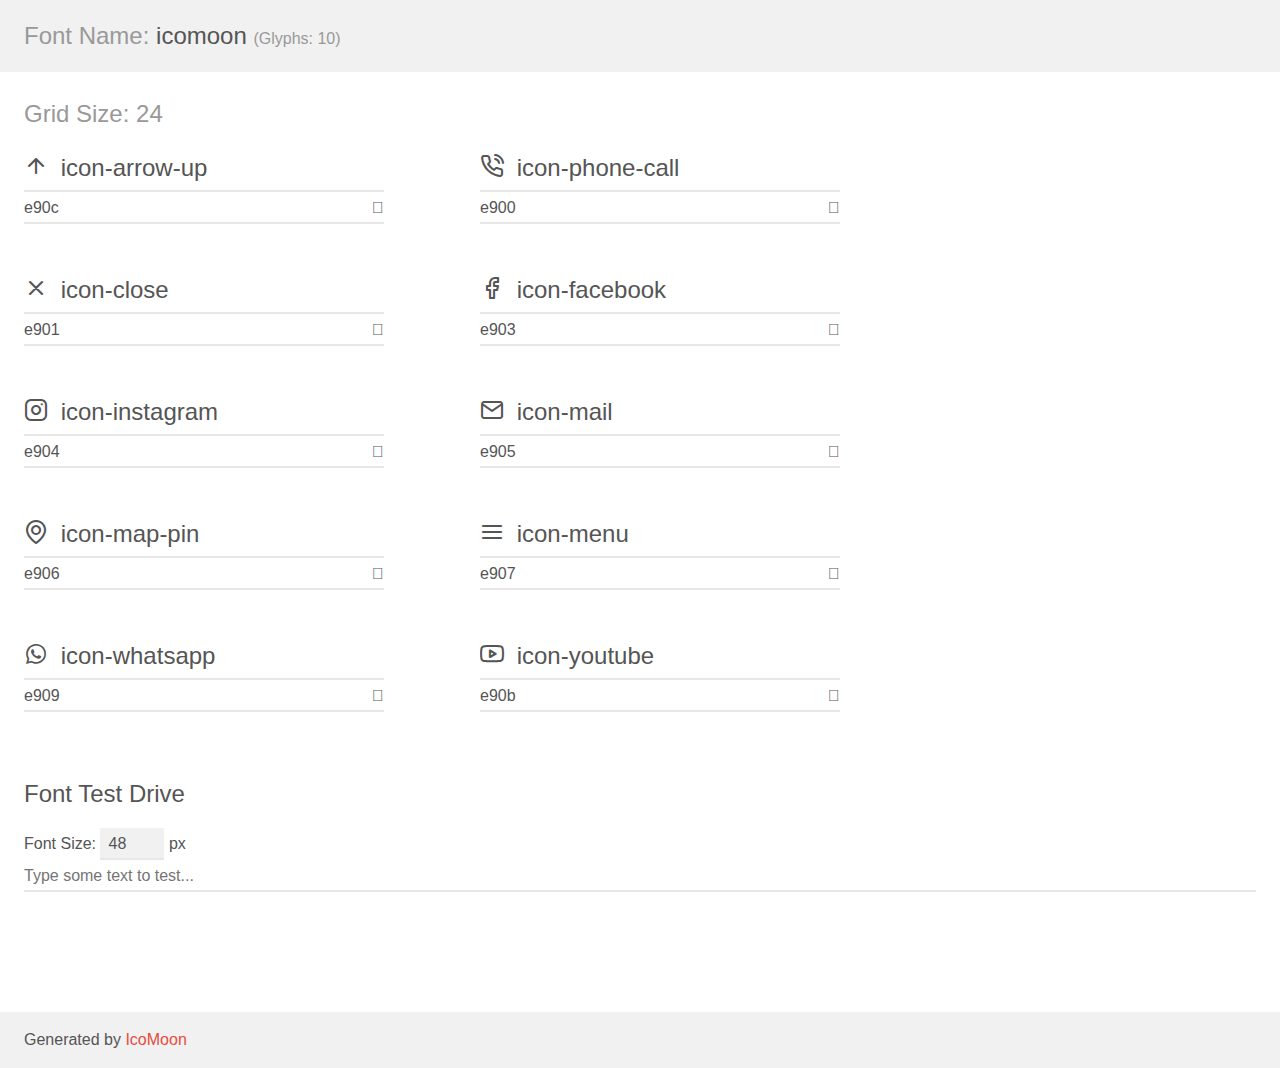
<file: assets/fonts/demo.html>
<!doctype html>
<html>
<head>
    <meta charset="utf-8">
    <title>IcoMoon Demo</title>
    <meta name="description" content="An Icon Font Generated By IcoMoon.io">
    <meta name="viewport" content="width=device-width, initial-scale=1">
    <link rel="stylesheet" href="demo-files/demo.css">
    <link rel="stylesheet" href="style.css"></head>
<body>
    <div class="bgc1 clearfix">
        <h1 class="mhmm mvm"><span class="fgc1">Font Name:</span> icomoon <small class="fgc1">(Glyphs:&nbsp;10)</small></h1>
    </div>
    <div class="clearfix mhl ptl">
        <h1 class="mvm mtn fgc1">Grid Size: 24</h1>
        <div class="glyph fs1">
            <div class="clearfix bshadow0 pbs">
                <span class="icon-arrow-up"></span>
                <span class="mls"> icon-arrow-up</span>
            </div>
            <fieldset class="fs0 size1of1 clearfix hidden-false">
                <input type="text" readonly value="e90c" class="unit size1of2" />
                <input type="text" maxlength="1" readonly value="&#xe90c;" class="unitRight size1of2 talign-right" />
            </fieldset>
            <div class="fs0 bshadow0 clearfix hidden-true">
                <span class="unit pvs fgc1">liga: </span>
                <input type="text" readonly value="" class="liga unitRight" />
            </div>
        </div>
        <div class="glyph fs1">
            <div class="clearfix bshadow0 pbs">
                <span class="icon-phone-call"></span>
                <span class="mls"> icon-phone-call</span>
            </div>
            <fieldset class="fs0 size1of1 clearfix hidden-false">
                <input type="text" readonly value="e900" class="unit size1of2" />
                <input type="text" maxlength="1" readonly value="&#xe900;" class="unitRight size1of2 talign-right" />
            </fieldset>
            <div class="fs0 bshadow0 clearfix hidden-true">
                <span class="unit pvs fgc1">liga: </span>
                <input type="text" readonly value="" class="liga unitRight" />
            </div>
        </div>
        <div class="glyph fs1">
            <div class="clearfix bshadow0 pbs">
                <span class="icon-close"></span>
                <span class="mls"> icon-close</span>
            </div>
            <fieldset class="fs0 size1of1 clearfix hidden-false">
                <input type="text" readonly value="e901" class="unit size1of2" />
                <input type="text" maxlength="1" readonly value="&#xe901;" class="unitRight size1of2 talign-right" />
            </fieldset>
            <div class="fs0 bshadow0 clearfix hidden-true">
                <span class="unit pvs fgc1">liga: </span>
                <input type="text" readonly value="" class="liga unitRight" />
            </div>
        </div>
        <div class="glyph fs1">
            <div class="clearfix bshadow0 pbs">
                <span class="icon-facebook"></span>
                <span class="mls"> icon-facebook</span>
            </div>
            <fieldset class="fs0 size1of1 clearfix hidden-false">
                <input type="text" readonly value="e903" class="unit size1of2" />
                <input type="text" maxlength="1" readonly value="&#xe903;" class="unitRight size1of2 talign-right" />
            </fieldset>
            <div class="fs0 bshadow0 clearfix hidden-true">
                <span class="unit pvs fgc1">liga: </span>
                <input type="text" readonly value="" class="liga unitRight" />
            </div>
        </div>
        <div class="glyph fs1">
            <div class="clearfix bshadow0 pbs">
                <span class="icon-instagram"></span>
                <span class="mls"> icon-instagram</span>
            </div>
            <fieldset class="fs0 size1of1 clearfix hidden-false">
                <input type="text" readonly value="e904" class="unit size1of2" />
                <input type="text" maxlength="1" readonly value="&#xe904;" class="unitRight size1of2 talign-right" />
            </fieldset>
            <div class="fs0 bshadow0 clearfix hidden-true">
                <span class="unit pvs fgc1">liga: </span>
                <input type="text" readonly value="" class="liga unitRight" />
            </div>
        </div>
        <div class="glyph fs1">
            <div class="clearfix bshadow0 pbs">
                <span class="icon-mail"></span>
                <span class="mls"> icon-mail</span>
            </div>
            <fieldset class="fs0 size1of1 clearfix hidden-false">
                <input type="text" readonly value="e905" class="unit size1of2" />
                <input type="text" maxlength="1" readonly value="&#xe905;" class="unitRight size1of2 talign-right" />
            </fieldset>
            <div class="fs0 bshadow0 clearfix hidden-true">
                <span class="unit pvs fgc1">liga: </span>
                <input type="text" readonly value="" class="liga unitRight" />
            </div>
        </div>
        <div class="glyph fs1">
            <div class="clearfix bshadow0 pbs">
                <span class="icon-map-pin"></span>
                <span class="mls"> icon-map-pin</span>
            </div>
            <fieldset class="fs0 size1of1 clearfix hidden-false">
                <input type="text" readonly value="e906" class="unit size1of2" />
                <input type="text" maxlength="1" readonly value="&#xe906;" class="unitRight size1of2 talign-right" />
            </fieldset>
            <div class="fs0 bshadow0 clearfix hidden-true">
                <span class="unit pvs fgc1">liga: </span>
                <input type="text" readonly value="" class="liga unitRight" />
            </div>
        </div>
        <div class="glyph fs1">
            <div class="clearfix bshadow0 pbs">
                <span class="icon-menu"></span>
                <span class="mls"> icon-menu</span>
            </div>
            <fieldset class="fs0 size1of1 clearfix hidden-false">
                <input type="text" readonly value="e907" class="unit size1of2" />
                <input type="text" maxlength="1" readonly value="&#xe907;" class="unitRight size1of2 talign-right" />
            </fieldset>
            <div class="fs0 bshadow0 clearfix hidden-true">
                <span class="unit pvs fgc1">liga: </span>
                <input type="text" readonly value="" class="liga unitRight" />
            </div>
        </div>
        <div class="glyph fs1">
            <div class="clearfix bshadow0 pbs">
                <span class="icon-whatsapp"></span>
                <span class="mls"> icon-whatsapp</span>
            </div>
            <fieldset class="fs0 size1of1 clearfix hidden-false">
                <input type="text" readonly value="e909" class="unit size1of2" />
                <input type="text" maxlength="1" readonly value="&#xe909;" class="unitRight size1of2 talign-right" />
            </fieldset>
            <div class="fs0 bshadow0 clearfix hidden-true">
                <span class="unit pvs fgc1">liga: </span>
                <input type="text" readonly value="" class="liga unitRight" />
            </div>
        </div>
        <div class="glyph fs1">
            <div class="clearfix bshadow0 pbs">
                <span class="icon-youtube"></span>
                <span class="mls"> icon-youtube</span>
            </div>
            <fieldset class="fs0 size1of1 clearfix hidden-false">
                <input type="text" readonly value="e90b" class="unit size1of2" />
                <input type="text" maxlength="1" readonly value="&#xe90b;" class="unitRight size1of2 talign-right" />
            </fieldset>
            <div class="fs0 bshadow0 clearfix hidden-true">
                <span class="unit pvs fgc1">liga: </span>
                <input type="text" readonly value="" class="liga unitRight" />
            </div>
        </div>
    </div>

    <!--[if gt IE 8]><!-->
    <div class="mhl clearfix mbl">
        <h1>Font Test Drive</h1>
        <label>
            Font Size: <input id="fontSize" type="number" class="textbox0 mbm"
            min="8" value="48" />
            px
        </label>
        <input id="testText" type="text" class="phl size1of1 mvl"
        placeholder="Type some text to test..." value=""/>
        <div id="testDrive" class="icon-" style="font-family: icomoon">&nbsp;
        </div>
    </div>
    <!--<![endif]-->
    <div class="bgc1 clearfix">
        <p class="mhl">Generated by <a href="https://icomoon.io/app">IcoMoon</a></p>
    </div>

    <script src="demo-files/demo.js"></script>
</body>
</html>
</file>
<file: assets/fonts/demo-files/demo.css>
body {
  padding: 0;
  margin: 0;
  font-family: sans-serif;
  font-size: 1em;
  line-height: 1.5;
  color: #555;
  background: #fff;
}
h1 {
  font-size: 1.5em;
  font-weight: normal;
}
small {
  font-size: .66666667em;
}
a {
  color: #e74c3c;
  text-decoration: none;
}
a:hover, a:focus {
  box-shadow: 0 1px #e74c3c;
}
.bshadow0, input {
  box-shadow: inset 0 -2px #e7e7e7;
}
input:hover {
  box-shadow: inset 0 -2px #ccc;
}
input, fieldset {
  font-family: sans-serif;
  font-size: 1em;
  margin: 0;
  padding: 0;
  border: 0;
}
input {
  color: inherit;
  line-height: 1.5;
  height: 1.5em;
  padding: .25em 0;
}
input:focus {
  outline: none;
  box-shadow: inset 0 -2px #449fdb;
}
.glyph {
  font-size: 16px;
  width: 15em;
  padding-bottom: 1em;
  margin-right: 4em;
  margin-bottom: 1em;
  float: left;
  overflow: hidden;
}
.liga {
  width: 80%;
  width: calc(100% - 2.5em);
}
.talign-right {
  text-align: right;
}
.talign-center {
  text-align: center;
}
.bgc1 {
  background: #f1f1f1;
}
.fgc1 {
  color: #999;
}
.fgc0 {
  color: #000;
}
p {
  margin-top: 1em;
  margin-bottom: 1em;
}
.mvm {
  margin-top: .75em;
  margin-bottom: .75em;
}
.mtn {
  margin-top: 0;
}
.mtl, .mal {
  margin-top: 1.5em;
}
.mbl, .mal {
  margin-bottom: 1.5em;
}
.mal, .mhl {
  margin-left: 1.5em;
  margin-right: 1.5em;
}
.mhmm {
  margin-left: 1em;
  margin-right: 1em;
}
.mls {
  margin-left: .25em;
}
.ptl {
  padding-top: 1.5em;
}
.pbs, .pvs {
  padding-bottom: .25em;
}
.pvs, .pts {
  padding-top: .25em;
}
.unit {
  float: left;
}
.unitRight {
  float: right;
}
.size1of2 {
  width: 50%;
}
.size1of1 {
  width: 100%;
}
.clearfix:before, .clearfix:after {
  content: " ";
  display: table;
}
.clearfix:after {
  clear: both;
}
.hidden-true {
  display: none;
}
.textbox0 {
  width: 3em;
  background: #f1f1f1;
  padding: .25em .5em;
  line-height: 1.5;
  height: 1.5em;
}
#testDrive {
  display: block;
  padding-top: 24px;
  line-height: 1.5;
}
.fs0 {
  font-size: 16px;
}
.fs1 {
  font-size: 24px;
}
</file>
<file: assets/fonts/style.css>
@font-face {
  font-family: 'icomoon';
  src:  url('fonts/icomoon.eot?udy7gg');
  src:  url('fonts/icomoon.eot?udy7gg#iefix') format('embedded-opentype'),
    url('fonts/icomoon.ttf?udy7gg') format('truetype'),
    url('fonts/icomoon.woff?udy7gg') format('woff'),
    url('fonts/icomoon.svg?udy7gg#icomoon') format('svg');
  font-weight: normal;
  font-style: normal;
  font-display: block;
}

[class^="icon-"], [class*=" icon-"] {
  /* use !important to prevent issues with browser extensions that change fonts */
  font-family: 'icomoon' !important;
  speak: never;
  font-style: normal;
  font-weight: normal;
  font-variant: normal;
  text-transform: none;
  line-height: 1;

  /* Better Font Rendering =========== */
  -webkit-font-smoothing: antialiased;
  -moz-osx-font-smoothing: grayscale;
}

.icon-arrow-up:before {
  content: "\e90c";
}
.icon-phone-call:before {
  content: "\e900";
}
.icon-close:before {
  content: "\e901";
}
.icon-facebook:before {
  content: "\e903";
}
.icon-instagram:before {
  content: "\e904";
}
.icon-mail:before {
  content: "\e905";
}
.icon-map-pin:before {
  content: "\e906";
}
.icon-menu:before {
  content: "\e907";
}
.icon-whatsapp:before {
  content: "\e909";
}
.icon-youtube:before {
  content: "\e90b";
}
</file>
